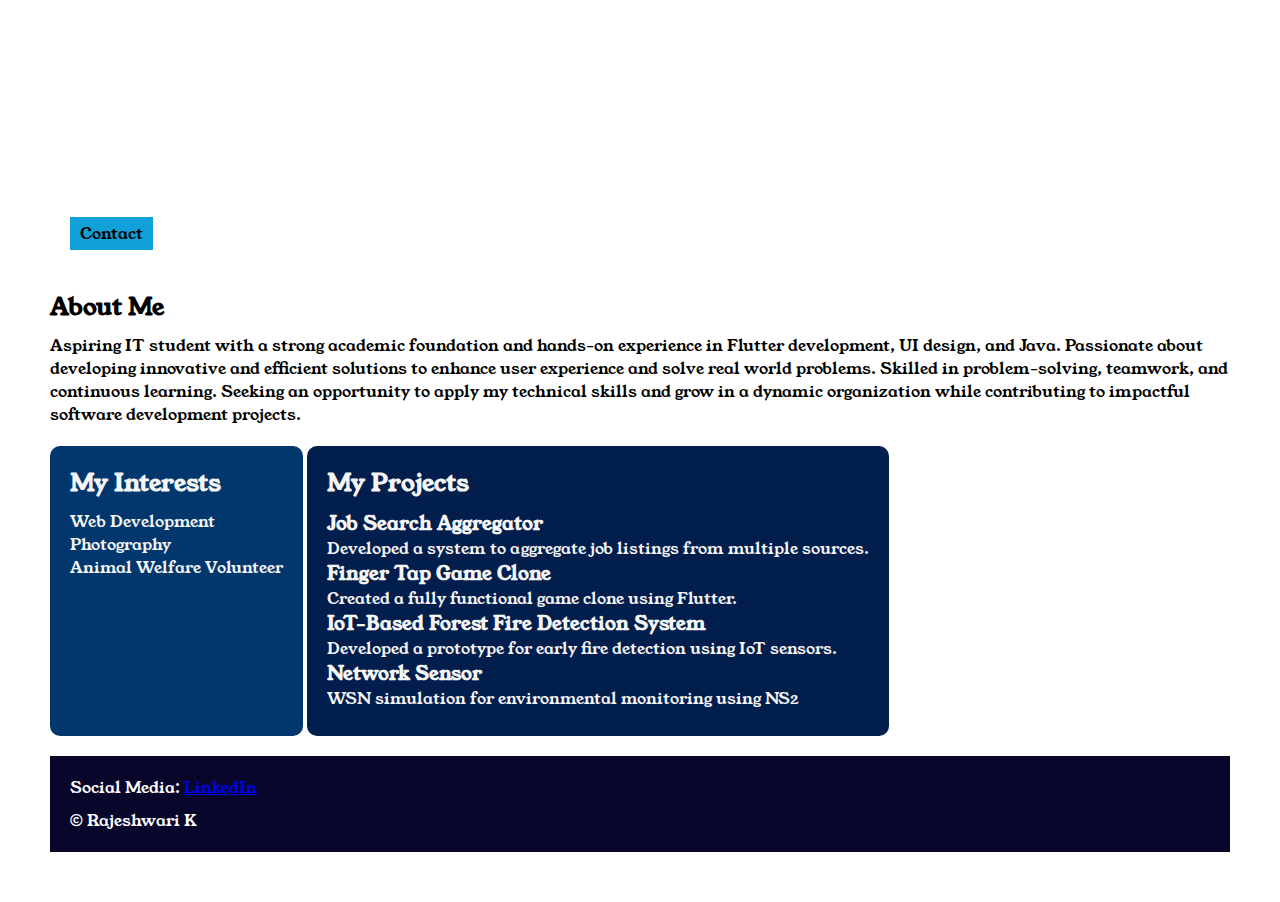
<file: index.html>
<!DOCTYPE html>
<html lang="en">

<head>
    <title>Portfolio</title>
    <link rel="stylesheet" href="style.css">
    <link rel="preconnect" href="https://fonts.googleapis.com">
<link rel="preconnect" href="https://fonts.gstatic.com" crossorigin>
<link href="https://fonts.googleapis.com/css2?family=Young+Serif&display=swap" rel="stylesheet">
</head>

<body>
    <div class="container">

<div class="section-1">
    <h1 class="section-1__name">Rajeshwari K</h1>
    <P class="section-1__role">Web Developer</P>
    <a class="section-1__contact" href="contact.html">Contact</a>
    </div>
    <div class="section-2">
    <h2 class="section-2__title">About Me</h2>
    <p class="section-2__des"> Aspiring IT student with a strong academic foundation and hands-on experience in Flutter development, UI design,
        and Java. Passionate about developing innovative and efficient solutions to enhance user experience and solve
        real
        world problems. Skilled in problem-solving, teamwork, and continuous learning. Seeking an opportunity to apply
        my
        technical skills and grow in a dynamic organization while contributing to impactful software development
        projects.
    </p>
    </div>
    <div class="section-3">
    <h2 class="section-3__title">My Interests</h2>
    <ul class="section-3__des">
        <li>Web Development</li>
        <li>Photography</li>
        <li>Animal Welfare Volunteer</li>
    </ul>
    </div>
    <div class="section-4">
    <h2 class="section-4__title">My Projects</h2>
    <ul class="section-4__des">

        <li>
            <h3>Job Search Aggregator</h3>
            <p>Developed a system to aggregate job listings from multiple sources.</p>
        </li>
        <li>
            <h3>Finger Tap Game Clone</h3>
            <p>Created a fully functional game clone using Flutter.</p>
        </li>
        <li>
            <h3>IoT-Based Forest Fire Detection System</h3>
            <p>Developed a prototype for early fire detection using IoT sensors.</p>
        </li>
        <li>
            <h3>Network Sensor</h3>
            <p>WSN simulation for environmental monitoring using NS2</p>
        </li>
    </ul>
    </div>
    <div class="section-5">
    <p class="section-5__title">Social Media:

        <a href="https://www.linkedin.com/in/k-rajeshwari"
            target="_blank">LinkedIn</a>
    </p>
    <p class="section-5__des">&copy; Rajeshwari K</p>
    </div>
    </div>
</body>

</html>
</file>
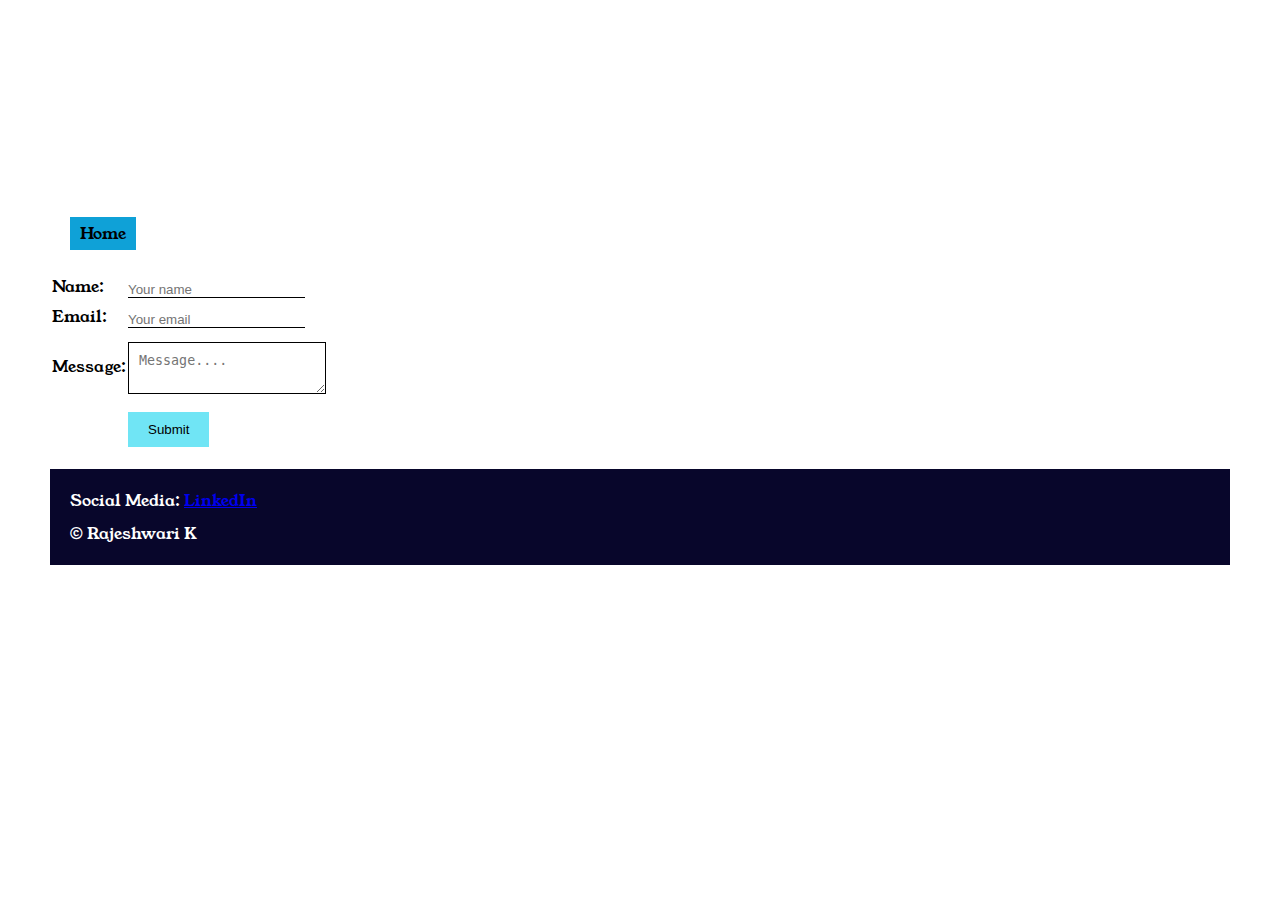
<file: contact.html>
<!DOCTYPE html>
<html lang="en">
<head>
    <meta charset="UTF-8">
    <meta name="viewport" content="width=device-width, initial-scale=1.0">
    <title>Contact</title>
    <link rel="stylesheet" href="style.css">
    <link rel="preconnect" href="https://fonts.googleapis.com">
<link rel="preconnect" href="https://fonts.gstatic.com" crossorigin>
<link href="https://fonts.googleapis.com/css2?family=Young+Serif&display=swap" rel="stylesheet">
</head>
<body>
    <div class="container">
        <div class="section-1">
    <h1 class="section-1__name">Rajeshwari K</h1>
    <P class="section-1__role">Web Developer</P>
    <a class="section-1__contact" href="index.html">Home</a>
    </div>
    <div class="contact-form">
<form>
    <table>
        <tr>
            <td>Name:</td>
            <td><input type="text" placeholder="Your name" class="contact-form__input"></td>
        </tr>
         <tr>
            <td>Email:</td>
            <td><input type="email" placeholder="Your email" class="contact-form__input"></td>
        </tr>
         <tr>
            <td>Message:</td>
            <td><textarea placeholder="Message...." class="contact-form__placeholder"></textarea>
            </td>
        </tr>
         <tr>
            <td></td>
            <td><input type="submit" class="contact-form__submit"></td>
        </tr>

    </table>

</form>
</div>
<div class="section-5">
    <p class="section-5__title">Social Media:

        <a href="https://www.linkedin.com/in/k-rajeshwari"
            target="_blank">LinkedIn</a>
    </p>
    <p class="section-5__des">&copy; Rajeshwari K</p>
    </div>
    </div>
    
</body>
</html>
</file>
<file: style.css>
*{
    padding: 0;
    margin: 0;
   
}
body{
    font-family: 'young serif', serif;
}
.container{
    padding: 50px;
}
.section-1{
    background-image:url(https://wallpapers.com/images/file/cover-art-background-1920-x-1080-7vga262o23prghe3.jpg);
    background-position: center;
    background-size: cover;
    color:white;
    padding:20px;
}
.section-1__contact{
    background-color: #0FA1D7;
    color: black;
    text-decoration: none;
    padding:5px 10px 5px 10px ;
    display: inline-block;
    margin-top: 10px;
}
.section-1__name{
    font-size: 60px;
}
.section-1__role{
    font-size: 30px;
    margin-top: 10px;
}
.section-2,.section-3,.section-4,.section-5{
    margin-top: 20px;
}
.section-2__des,.section-3__des,.section-4__des,.section-5__des{
    margin-top: 10px;
}
.section-5{
    background-color: #08062B;
    color: white;
    padding:20px;
}
.section-3 li,.section-4 li{
    list-style: none;
}
.section-3{
    background-color:#02376D;
    color:whitesmoke;
    padding: 20px;
   display: inline-block;
   height: 250px;
   border-radius: 10px;
   vertical-align: top;
}
.section-4{
    background-color:#021E4D;
    color:whitesmoke;
    padding: 20px;
    display: inline-block;
    height:250px;
    border-radius: 10px;

}
.contact-form__input{
    margin-top: 10px;
    border: none;
    border-bottom:solid black 1px;
}
.contact-form__submit{
    margin-top: 10px;
    padding: 10px 20px 10px 20px;
    background-color: #70E5F5;
    color: black;
    border: none;
}
.contact-form__placeholder{
    margin-top: 10px;
    border:solid black 1px;
    padding: 10px;

}
</file>
